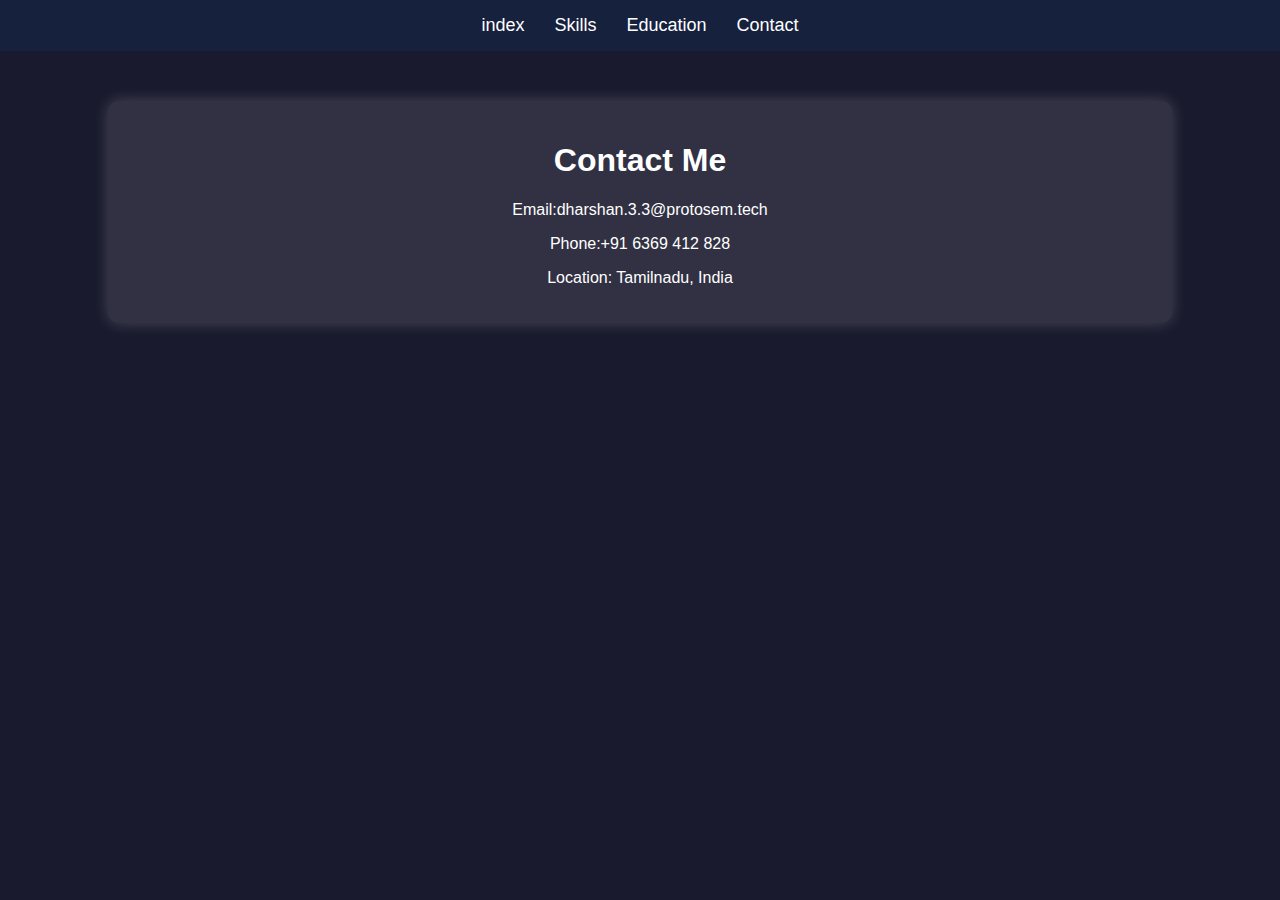
<file: contact.html>
<!DOCTYPE html>
<html lang="en">
<head>
<meta charset="UTF-8">
<meta name="viewport" content="width=device-width,
initial-scale=1.0">
<title>Contact - Portfolio</title>
<link rel="stylesheet" href="style.css">
</head>
<body>
<nav>
<a href="index.html">index</a>
<a href="skills.html">Skills</a>
<a href="education.html">Education</a>
<a href="contact.html">Contact</a>
</nav>
<div class="container">
<h1>Contact Me</h1>
<p>Email:dharshan.3.3@protosem.tech</p>
<p>Phone:+91 6369 412 828</p>
<p>Location: Tamilnadu, India</p>

</div>
</body>
</html>
</file>
<file: style.css>
body {
    background-color: #1a1a2e;
    color: white;
    font-family: Arial, sans-serif;
    text-align: center;
    margin: 0;
    padding: 0;
    }
    
    nav {
    display: flex;
    justify-content: center;
    background: #16213e;
    padding: 15px;
    }
    nav a {
    color: white;
    text-decoration: none;
    margin: 0 15px;
    font-size: 18px;
    transition: color 0.3s ease;
    }
    nav a:hover {
    color: #e94560;
    }
    
    .container {
    width: 80%;
    margin: auto;
    padding: 20px;
    background: rgba(255, 255, 255, 0.1);
    
    border-radius: 10px;
    box-shadow: 0 0 15px rgba(255, 255, 255, 0.2);
    margin-top: 50px;
    }
    
    .image-container {
    display: flex;
    justify-content: center;
    align-items: center;
    margin-top: 20px;
    }
    .profile-img {
    width: 180px;
    height: 200px;
    border-radius: 50% 50% 45% 55%;
    box-shadow: 0 0 15px rgba(255, 255, 255, 0.5);
    border: 4px solid white;
    }
    
    .social-icons {
    margin-top: 20px;
    display: flex;
    justify-content: center;
    gap: 15px;
    }
    .social-icons a {
    color: white;
    font-size: 30px;
    text-decoration: none;
    transition: transform 0.3s ease, color 0.3s ease;
    }
    .social-icons a:hover {
    color: #e94560;
    transform: scale(1.2);
    }
    @media screen and (max-width: 768px) {
    .container {
    width: 90%;
    
    }
    .profile-img {
    width: 150px;
    height: 170px;
    }
    }
</file>
